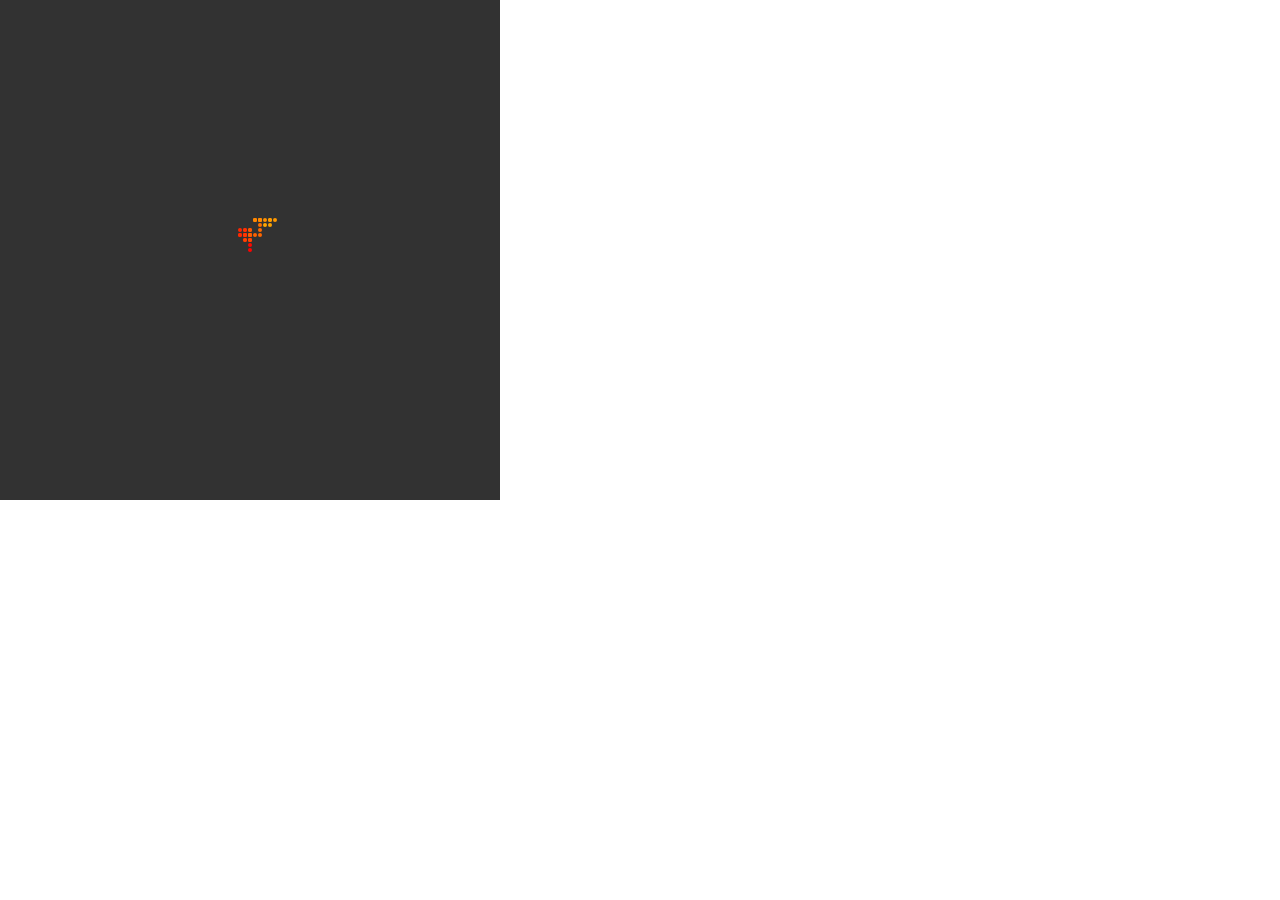
<file: Day1-RandomWalker/index.html>
<!DOCTYPE html>
<html lang="en">
  <head>
    <meta charset="utf-8" />
    <meta name="viewport" content="width=device-width, initial-scale=1.0">

    <title>Sketch</title>

    <link rel="stylesheet" type="text/css" href="style.css">

    <script src="libraries/p5.min.js"></script>
    <script src="libraries/p5.sound.min.js"></script>
  </head>

  <body>
    <script src="sketch.js"></script>
  </body>
</html>
</file>
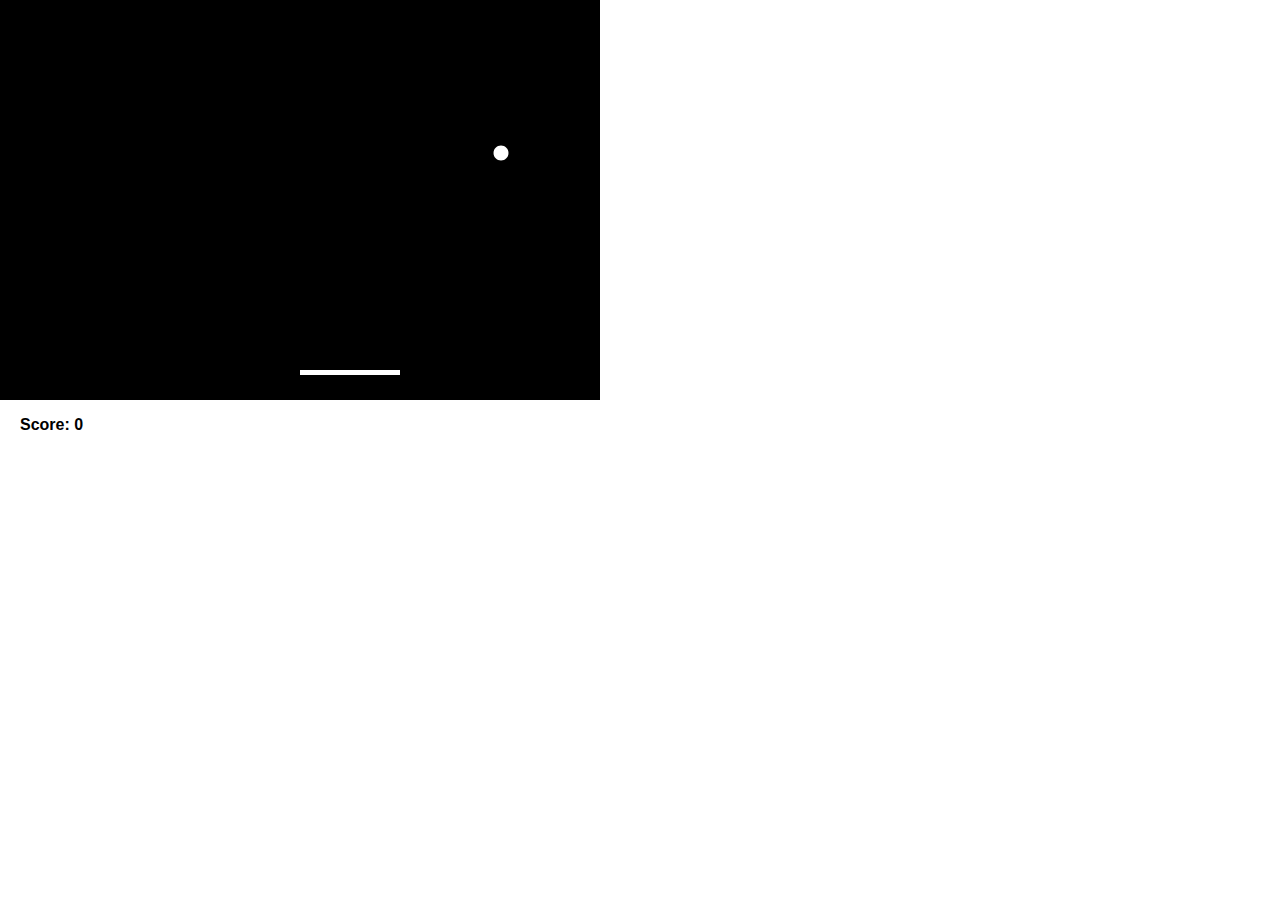
<file: Day5-Pong/index.html>
<!DOCTYPE html>
<html lang="en">
	<head>
		<meta charset="utf-8" />
		<meta name="viewport" content="width=device-width, initial-scale=1.0" />

		<title>Sketch</title>

		<link rel="stylesheet" type="text/css" href="style.css" />

		<script src="libraries/p5.min.js"></script>
		<script src="libraries/p5.sound.min.js"></script>
	</head>

	<body>
		<script src="sketch.js"></script>
		<script src="bar.js"></script>
		<script src="ball.js"></script>
	</body>
</html>
</file>
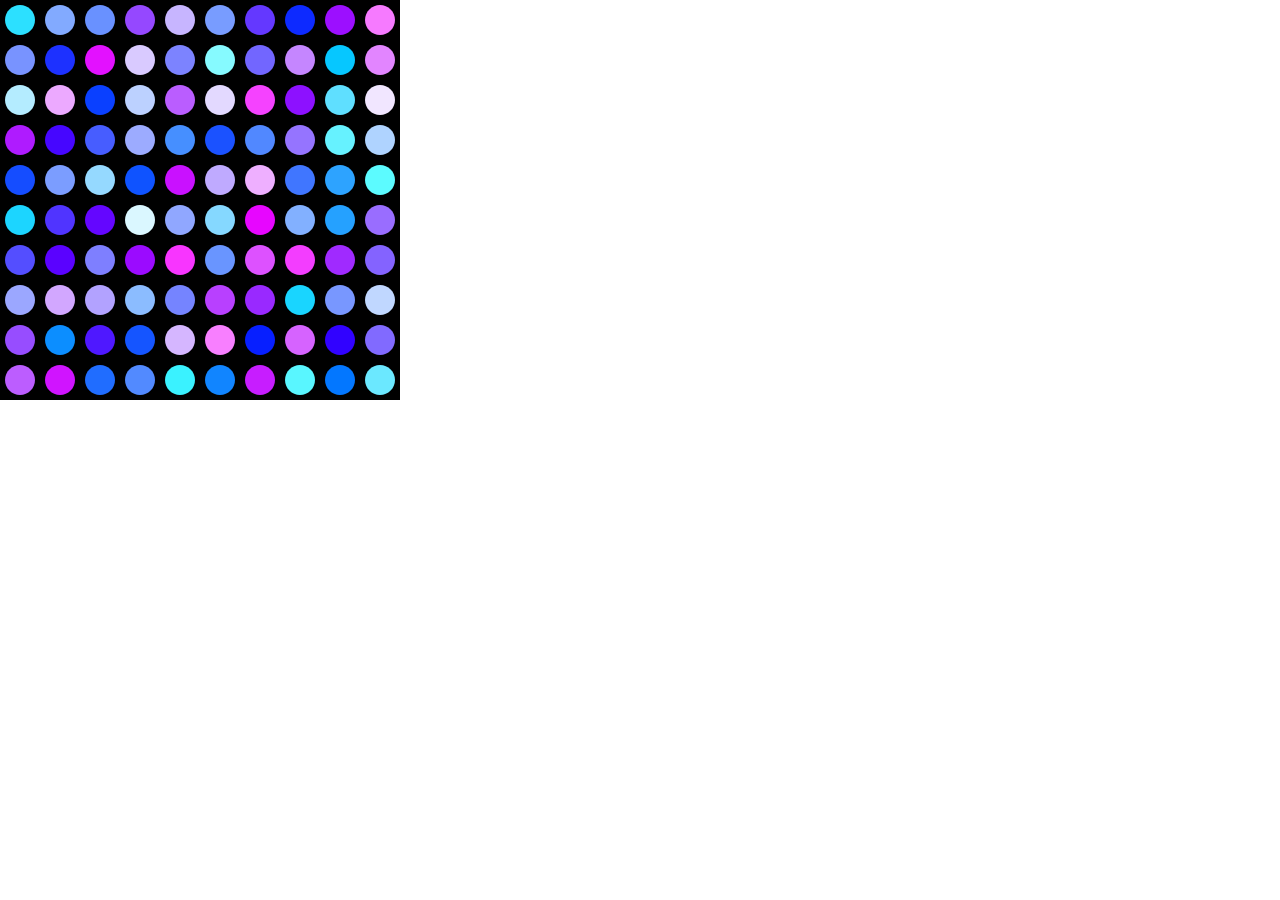
<file: Day8-Disco/index.html>
<!DOCTYPE html>
<html lang="en">
	<head>
		<meta charset="utf-8" />
		<meta name="viewport" content="width=device-width, initial-scale=1.0" />

		<title>Sketch</title>

		<link rel="stylesheet" type="text/css" href="style.css" />

		<script src="libraries/p5.min.js"></script>
		<script src="libraries/p5.sound.min.js"></script>
	</head>

	<body>
		<script src="Cell.js"></script>
		<script src="sketch.js"></script>
	</body>
</html>
</file>
<file: Day1-RandomWalker/style.css>
html, body {
  margin: 0;
  padding: 0;
}

canvas {
  display: block;
}
</file>
<file: Day5-Pong/style.css>
html,
body {
	margin: 0;
	padding: 0;
}

canvas {
	display: block;
}

p {
	font-family: Arial, Helvetica, sans-serif;
	margin-left: 20px;
	font-weight: 900;
}
</file>
<file: Day8-Disco/style.css>
html, body {
  margin: 0;
  padding: 0;
}

canvas {
  display: block;
}
</file>
